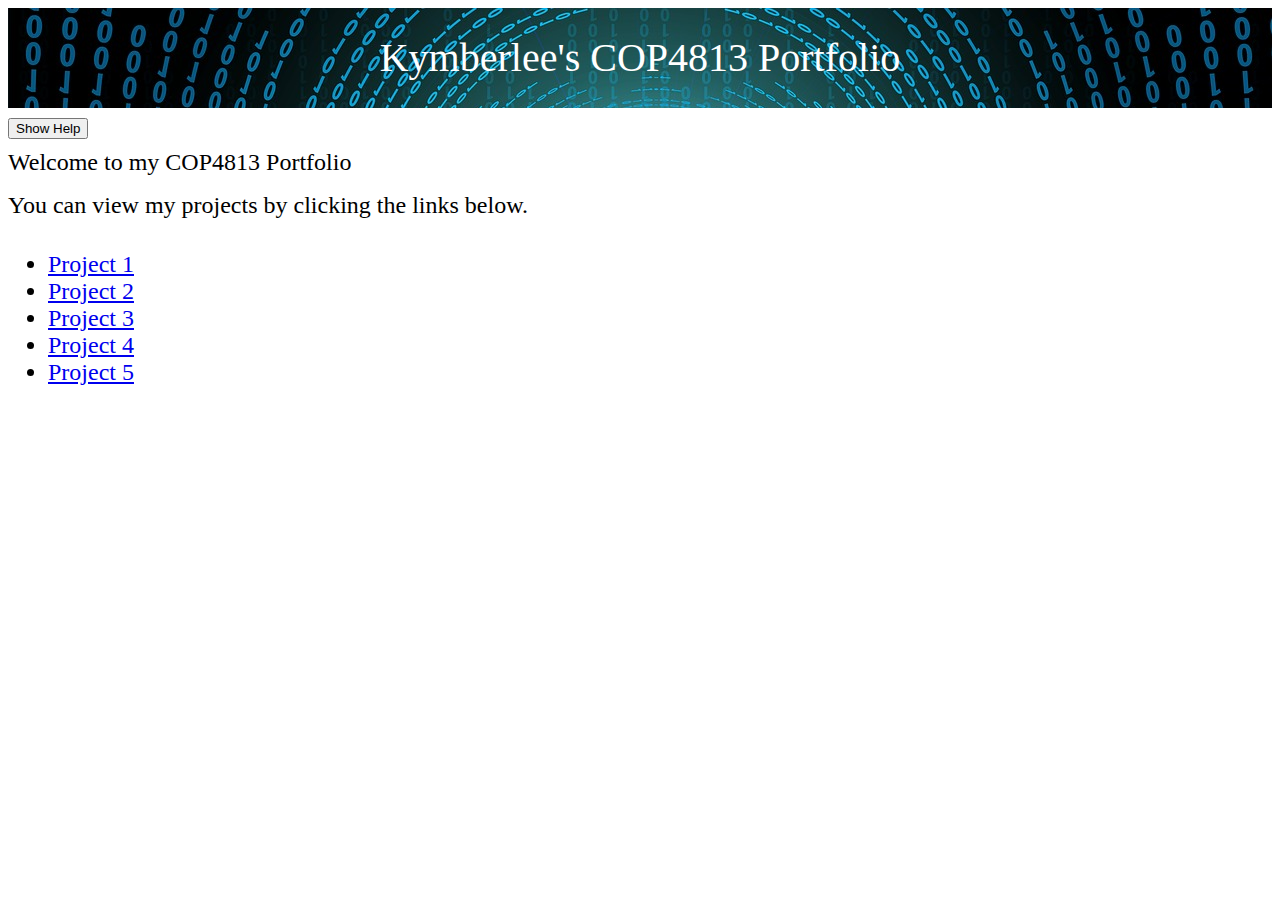
<file: public_html/index.html>
<!DOCTYPE html>
<html>
	<head>
		<title>COP4813 Portfolio</title>
		<link rel="stylesheet" type="text/css" href="./css/mySite.css">
	</head>
	<body>
		<div class="_main_header" style="background-image: url('./images/cop4813_header.jpg');">
		
		<!-- Replace [student name] in the line below with your name -->
			<span class="_main_header">Kymberlee's COP4813 Portfolio</span>
		<!-- Replace [student name] in the line above with your name -->
			
		</div>
		<div style="float: left;"><input style="margin-top: 10px; margin-bottom: 10px;" type="button" id="help" onClick="toggleBubbles();" value="Show Help" /></div>
		<div class="_bubble-div"><p class="_bubble-top">Edit the <strong>index.html</strong> file in your folder on the Course Web Server and replace the text <strong>[student name]</strong> with your name.</p></div>
		<div style="clear: left; ">
			<p><span class="_body_text">Welcome to my COP4813 Portfolio</span></p>
			<p><span class="_body_text">You can view my projects by clicking the links below.</span></p>
			<div style="float: left;">
			<ul>
				<span class="_body_text">
				<!-- Use <a>..</a> tags to link the Project n text below to your projects as you complete them -->
					<li><a href="./project1/index.html">Project 1</a></li>
					<li><a href="./project2/index.html">Project 2</a></li>
					<li><a href="./project3/index.html">Project 3</a></li>
					<li><a href="./project4/logon.php">Project 4</a></li>
					<li><a href="./project5/index.html">Project 5</a></li>
				</span>
			</ul>
			</div>
			<div class="_bubble-div" style="float: left;"><p class="_bubble-left" style="max-width: 12em; margin-left: 20px;">When you complete a project, remember to create a link to it using <strong>&lt;a&gt;..&lt;/a&gt;</strong> tags.</p></div>
			<div class="_bubble-div" style="float: left;"><p class="_bubble" style="max-width: 30em; margin-left: 100px;">This is your <strong>ePortfolio</strong>, which acts as a landing page to access each of the projects you complete during this class.</p></div>
		</div>
		<script>
			function toggleBubbles() {
				var button = document.getElementById("help");
				var divs = document.getElementsByClassName("_bubble-div");
				
				button.value = button.value == "Show Help" ? "Hide Help" : "Show Help";
				Array.prototype.filter.call(divs, function(testDiv){
					if (button.value == "Hide Help") {
						testDiv.style.display = "block";
					} else {
						testDiv.style.display = "none";
					}
				});
			}
		</script>
	</body>
</html>
</file>
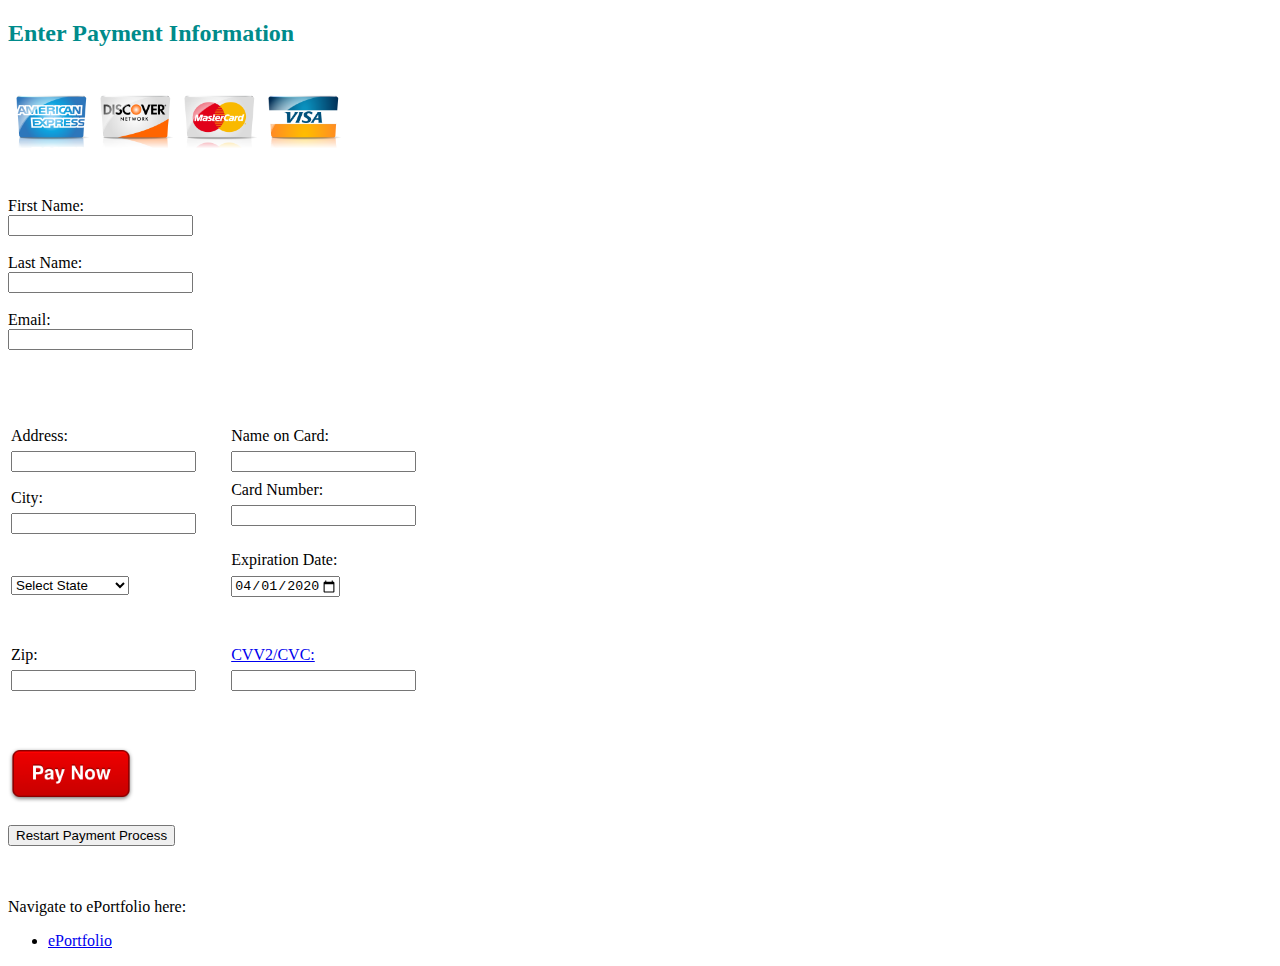
<file: public_html/project2/index.html>
<!DOCTYPE html>
<html>
    <meta charset="UTF=8">
    <title>Checkout and Processing</title>
    <head>
        <link href="../css/mySite.css" rel="stylesheet">
        <script src="script.js"></script>
    </head>

    <!--Page Title-->
    <h2 id="project2header">Enter Payment Information</h2>

    <!--Card Images-->
    <table>
        <tr>
            <td><img src="./images/AmEx.png" class="cards"></td>
            <td><img src="./images/Discover.png" class="cards"></td>
            <td><img src="./images/MasterCard.png" class="cards"></td>
            <td><img src="./images/Visa.png" class="cards"></td>
        </tr>
    </table>

    <!--Payment Form-->
    <form onSubmit="return validateForm();">
        <label for="firstName">First Name:</label> <br>
        <input type="text" id="firstName" name="firstName" required> <br><br>

        <label for="lastName">Last Name:</label> <br>
        <input type="text" id="lastName" name="lastName" required> <br><br>

        <label for="emailAddress">Email:</label> <br>
        <input type="text" id="emailAddress" name="emailAddress" required> 
        <p class= "errors" id="emailError"></p> <br><br><br>

        <table id="checkoutinfo">
           <tr>
                <td>
                    <label for="address">Address:</label> <br>
                    <input type="text" id="address" name="address" required> 
                </td>
                <td>
                    <label for="cardname">Name on Card:</label> <br>
                    <input type="text" id="cardname" name="cardname" required>
                </td>
           </tr>
           <tr>
               <td>
                    <label for="city">City:</label> <br>
                    <input type="text" id="city" name="city" required>
               </td>
               <td>
                    <label for="cardnumber">Card Number:</label> <br>
                    <input type="text" id="cardnumber" name="cardnumber" required>
                    <p class= "errors" id="cardnumberError"></p>
               </td>
           </tr>
           <tr>
               <td>
                    <select name="states" id="states">
                        <option value="default" selected>Select State</option>
                        <option value="alabama">Alabama</option>
                        <option value="alaska">Alaska</option>
                        <option value="arizona">Arizona</option>
                        <option value="arkansas">Arkansas</option>
                        <option value="california">California</option>
                        <option value="colorado">Colorado</option>
                        <option value="connecticut">Connecticut</option>
                        <option value="delaware">Delaware</option>
                        <option value="florida">Florida</option>
                        <option value="georgia">Georgia</option>
                        <option value="hawaii">Hawaii</option>
                        <option value="idaho">Idaho</option>
                        <option value="illinois">Illinois</option>
                        <option value="indiana">Indiana</option>
                        <option value="iowa">Iowa</option>
                        <option value="kansas">Kansas</option>
                        <option value="kentucky">Kentucky</option>
                        <option value="louisiana">Louisiana</option>
                        <option value="maine">Maine</option>
                        <option value="maryland">Maryland</option>
                        <option value="massachussetts">Massachussetts</option>
                        <option value="michigan">Michigan</option>
                        <option value="minnesota">Minnesota</option>
                        <option value="mississippi">Mississippi</option>
                        <option value="missouri">Missouri</option>
                        <option value="montana">Montana</option>
                        <option value="nebraska">Nebraska</option>
                        <option value="nevada">Nevada</option>
                        <option value="newHampshire">New Hampshire</option>
                        <option value="newJersey">New Jersey</option>
                        <option value="newMexico">New Mexico</option>
                        <option value="newYork">New York</option>
                        <option value="northCarolina">North Carolina</option>
                        <option value="northDakota">North Dakota</option>
                        <option value="ohio">Ohio</option>
                        <option value="oklahoma">Oklahoma</option>
                        <option value="oregon">Oregon</option>
                        <option value="pennsylvania">Pennsylvania</option>
                        <option value="rhodeIsland">Rhode Island</option>
                        <option value="southCarolina">South Carolina</option>
                        <option value="southDakota">South Dakota</option>
                        <option value="tennessee">Tennessee</option>
                        <option value="texas">Texas</option>
                        <option value="utah">Utah</option>
                        <option value="vermont">Vermont</option>
                        <option value="virginia">Virgina</option>
                        <option value="washington">Washington</option>
                        <option value="westVirginia">West Virginia</option>
                        <option value="wisconson">Wisconson</option>
                        <option value="wyoming">Wyoming</option>
                    </select>
                    <p class= "errors" id="statesError"></p>
               </td>
               <td>
                    <label for="expirationdate">Expiration Date:</label> <br>
                    <input type="date" id="expirationdate" name="expirationdate" min="2017-01-01" max="2025-12-31"
                        value="2020-04-01">
                    <p class= "errors" id="dateError"></p><br>
               </td>
           </tr>
           <tr> 
                <td>
                    <label for="zip">Zip:</label> <br>
                    <input type="text" id="zip" name="zip" required>
                    <p class= "errors" id="Zip"></p>
                </td>
                <td>
                    <label for="cvc"><a href="https://en.wikipedia.org/wiki/Card_security_code" target="_blank">
                        CVV2/CVC:</a></label> <br>
                    <input type="text" id="cvc" name="cvc" required>
                    <p class= "errors" id="Security Code"></p>
                </td>
           </tr>
        </table>

        <br><br>

        <input type="image" src="./images/PayNow.png" alt="Submit" id="pay"><br><br>
        <button type="reset" onclick="window.location.reload()">Restart Payment Process</button>
    </form>

    <br><br>

    <!--Navigation-->
    <p>
        Navigate to ePortfolio here:
        <ul>
            <li><a href="../index.html">ePortfolio</a></li>
        </ul>
    </p>
</html>
</file>
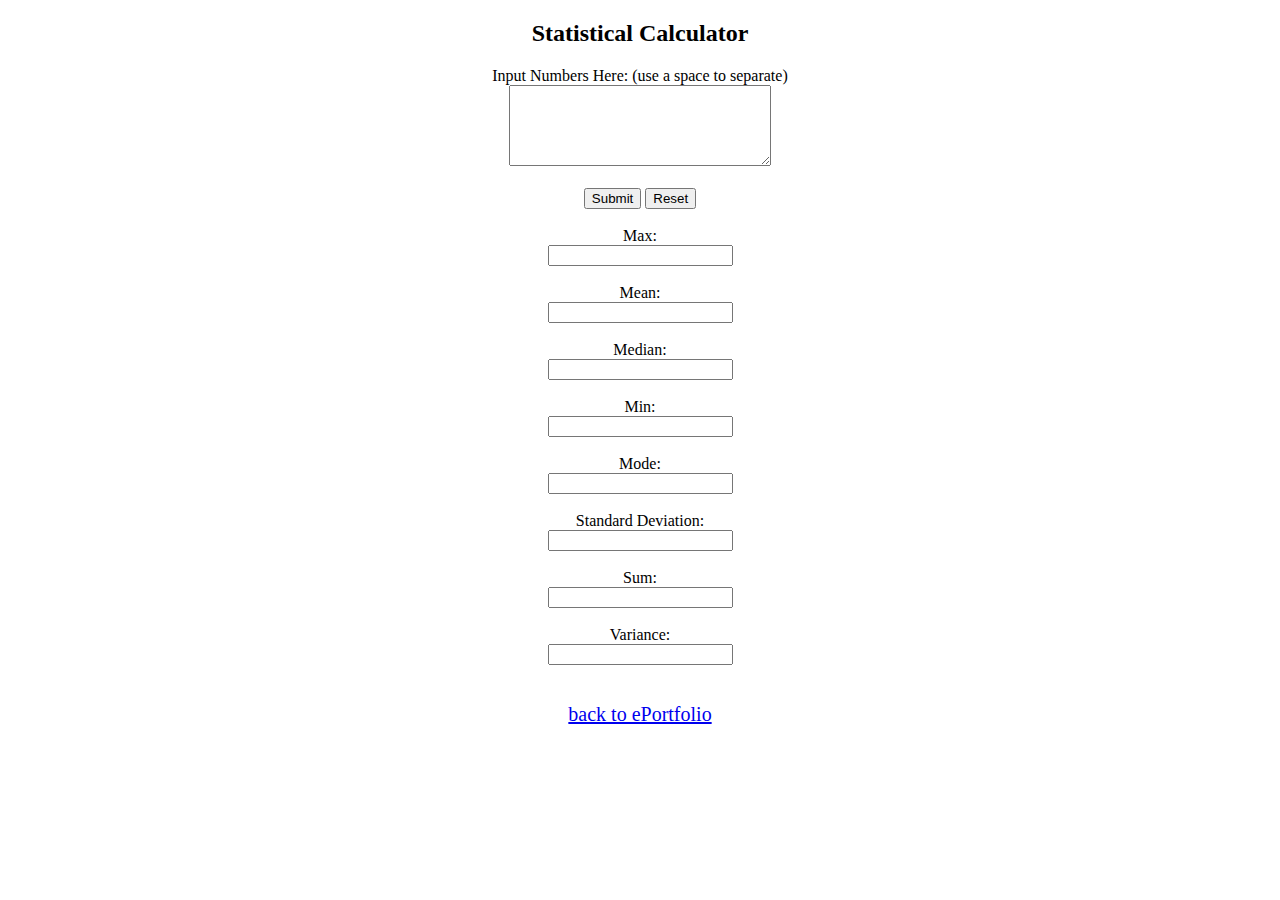
<file: public_html/project3/index.html>
<!DOCTYPE html>
<html>
    <meta charset="UTF=8">
    <title>Online Calculator Page</title>
    <head>
        <link href="../css/mySite.css" rel="stylesheet">
        <script src="script.js"></script>
    </head>

    <!--Page Title-->
    <h2 id="project3header">Statistical Calculator</h2>

    <!--Calculator Entries-->
    <form onsubmit="return performStatistics()" id="calculatorEntries">
        <!--Text area where user inputs numbers-->

        <!--IMPORTANT NOTE ON SPACES: When inputting numbers in textarea, make sure there are NO SPACES AFTER THE LAST NUMBER 
            typed in.-->
        <label for="userInput">Input Numbers Here: (use a space to separate)</label> <br>
        <textarea id="userInput" name="userInput" rows="5" cols="30" required></textarea> <br><br>

        <!--Submit and Reset buttons near the textarea box-->
        <button type="submit">Submit</button>
        <button type="reset">Reset</button>

        <br><br>

        <!--Read only fields; Where the results show after the user inputs values and submits to perform the calculations-->
        <label for="max">Max:</label> <br>
        <input type="text" id="max" name="max" readonly> <br><br>

        <label for="mean">Mean:</label> <br>
        <input type="text" id="mean" name="mean" readonly> <br><br>

        <label for="median">Median:</label> <br>
        <input type="text" id="median" name="median" readonly> <br><br>

        <label for="min">Min:</label> <br>
        <input type="text" id="min" name="min" readonly> <br><br>

        <label for="mode">Mode:</label> <br>
        <input type="text" id="mode" name="mode" readonly> <br><br>

        <label for="stdDev">Standard Deviation:</label> <br>
        <input type="text" id="stdDev" name="stdDev" readonly> <br><br>

        <label for="sum">Sum:</label> <br>
        <input type="text" id="sum" name="sum" readonly> <br><br>

        <label for="variance">Variance:</label> <br>
        <input type="text" id="variance" name="variance" readonly> <br><br>
    </form>

    <!--Navigation-->
    <p id="navigation"><a href="../index.html">back to ePortfolio</a></p>
</html>
</file>
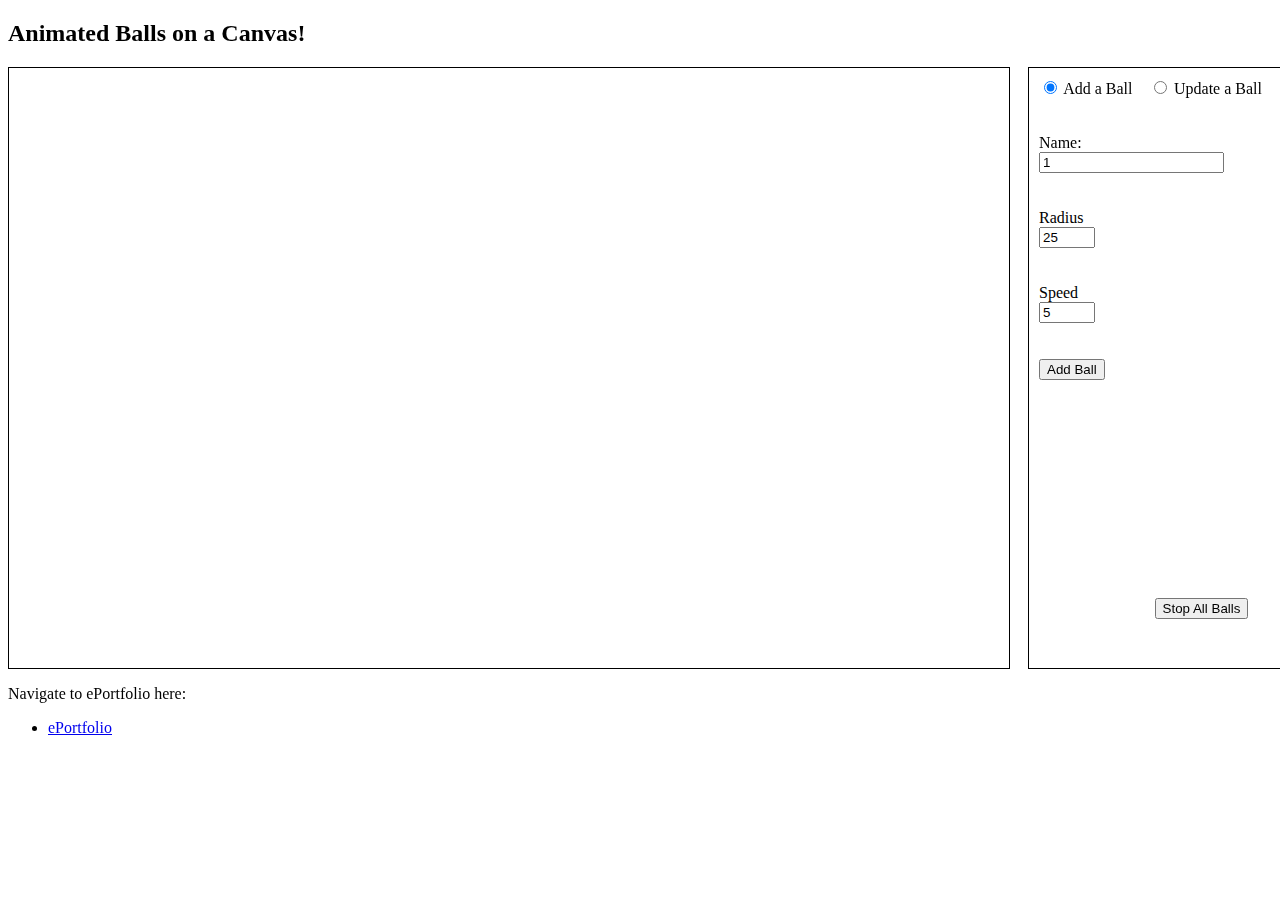
<file: public_html/project5/index.html>
<!DOCTYPE html>
<html>
	<head>
		<title>Animated Web Canvas</title>
		<style></style>
	</head>
	<body>
		<h2>Animated Balls on a Canvas!</h2>
		
		<!-- CAUTION - Avoid changing the values and style of the HTML tags below - CAUTION -->
		<div style="width: 1000px; float: left;">
			<!-- The canvas is where the animation happens -->
			<canvas id="container" height=600 width=1000 style="border: 1px solid;"></canvas>
		</div>

		<!-- This div holds the interface for the user to control the animation -->
		<div style="width: 325px; height: 590px; margin-left: 1020px; padding: 10px 0px 0px 10px; border: 1px solid;">
			
			<!-- This div is for the Add a Ball radio button -->
			<div style="width: 100px; float: left;">
				<input type="radio" id="addBall" name="ball" value="addBall" onclick="updateForm(this)" checked>
  				<label for="addBall">Add a Ball</label><br>
			</div>

			<!-- This div is for the Update a Ball radio button -->
			<div style="width: 120px; margin-left: 110px;">
				<input type="radio" id="updateBall" name="ball" value="updateBall" onclick="updateForm(this)">
  				<label for="addBall">Update a Ball</label><br>
			</div>

			<!-- This div is for the Add a Ball controls -->
			<div id="add_ball" style="display: block; height: 175px;">
				<br><br>
				<label for="name">Name:</label><br>
				<input type="text" id="name" name="name"><br><br><br>
				  
				<label for="radius">Radius</label><br>
				<input type="number" id="radius" name="radius" min="10" max="50"><br><br><br>
				
				<label for="speed">Speed</label><br>
				<input type="number" id="speed" name="speed" min="0" max="25"><br><br><br>

				<button onclick="addBall()">Add Ball</button>
			</div>

			<!-- This div is for the Update a Ball controls -->
			<div id="update_ball" style="display: none;  height: 175px;">
				<br><br>
				<label for="selectBall">Select Ball</label><br>
				<select name="selectBall" id="selectBall" onchange="updateSelection()"></select><br><br><br>

				<label for="name2">Name:</label><br>
				<input type="text" id="name2" name="name2"><br><br><br>

				<label for="radius2">Radius</label><br>
				<input type="number" id="radius2" name="radius2" min="10" max="50"><br><br><br>
				
				<label for="speed2">Speed</label><br>
				<input type="number" id="speed2" name="speed2" min="0" max="25"><br><br><br>

				<button onclick="updateBall()">Update Ball</button>
			</div>

			<!-- This div is for the Stop All Balls button -->
			<div style="text-align: center; margin-top: 100%;">
				<button onclick="stopAnimation()">Stop All Balls</button>
			</div>
		</div>

		<!--Navigation-->
		<p>
			Navigate to ePortfolio here:
			<ul>
				<li><a href="../index.html">ePortfolio</a></li>
			</ul>
		</p>

		<script>
			// The Ball class allows you to add multiple balls to the canvas
			class Ball {
				color = 0; 				// The current color based on the ball's direction 
				movingDown = true; 		// Is ball moving towards the bottom of canvas 
				movingRight = true; 	// Is ball moving towards the right of canvas 
				name = ""; 				// The name assigned to the ball 
				radius = 0; 			// The radius assigned to the ball 
				speed = 0; 				// The speed assigned to the ball 
				xPos = 0; 				// The current horizontal position of the ball 
				yPos = 0; 				// The current vertical position of the ball 
				
				// Create an instance of the Ball class 
				constructor(name, radius, speed) {
					this.name = name;
					this.radius = radius;
					this.speed = speed;

					this.xPos = Math.floor(Math.random() * (MAX_WIDTH - radius * 2));
					this.yPos = Math.floor(Math.random() * (MAX_HEIGHT - radius * 2));
				}
				
				// Getters and setters
				get name() { 
					return this.name;
				}
				
				get radius() { 
					return this.radius;
				}
				
				get speed() { 
					return this.speed;
				}
				
				set name(name) { 
					this.name = name;
				}
								
				set radius(radius) { 
					this.radius = radius;
				}
				
				set speed(speed) { 
					this.speed = speed;
				}
				
				// Determine if the ball's direction needs to change
				// This should prevent the ball from traveling beyond the canvas borders 
				checkForWallCollision() {								
					if (this.xPos >= (MAX_WIDTH - this.radius * 2)) {
						this.movingRight = false;
					} else if (this.xPos <= 0) {
						this.movingRight = true;
					}

					if (this.yPos >= (MAX_HEIGHT - this.radius * 2)) {
						this.movingDown = false;
					} else if (this.yPos <= 0) {
						this.movingDown = true;
					}

					this.updateColor(); 
				}
				
				// Draw the ball at its current position on the canvas
				draw(canvas) {
					this.checkForWallCollision();
					this.updatePosition();

					canvas.fillStyle = COLORS[this.color];
					canvas.beginPath();
					canvas.arc(this.xPos + this.radius, this.yPos + this.radius, this.radius, 0, 2 * Math.PI);
					canvas.stroke();
					canvas.fill();

					canvas.font = "bold 14pt Calibri";
					canvas.fillStyle = "white";
					canvas.fillText(this.name, this.xPos + this.radius, this.yPos + this.radius + 5);
				}
				
				// Choose the ball's color based on its direction of travel
				updateColor() {											
					if (this.movingDown == true && this.movingRight == true) {
						this.color = 0;
					} else if (this.movingDown == true && this.movingRight == false) {
						this.color = 1;
					} else if (this.movingDown == false && this.movingRight == true) {
						this.color = 2;
					} else if (this.movingDown == false && this.movingRight == false) {
						this.color = 3;
					}
				}
				
				// Update the ball's position based on its direction and speed
				updatePosition() {										
					if (this.movingRight == true) {
						this.xPos += this.speed;
					} else if (this.movingRight == false) {
						this.xPos -= this.speed;
					}

					if (this.movingDown == true) {
						this.yPos += this.speed;
					} else if (this.movingDown == false) {
						this.yPos -= this.speed;
					}
				}
			}

			const BALLS = []; 										// Array to hold the balls added to the canvas
			const COLORS = ["red", "green", "blue", "yellow"];
			const MAX_WIDTH = 1000; 								// Width of the canvas defined in the HTML above 
			const MAX_HEIGHT = 600; 								// Height of the canvas defined in the HTML above
			// Creates timer to automate the animation 
			// The timer repeats every 10 milliseconds 
			const TIMER = setInterval(updateCanvas, 10, document.getElementById("container").getContext("2d")); 
			

			updateAddBallForm(); 	// Prefills data in the Add a Ball fields
			
			// Creates a new ball and adds it to the BALLS array
			function addBall() {
				setName = document.getElementById("name").value;
				setRadius = parseInt(document.getElementById("radius").value);
				setSpeed = parseInt(document.getElementById("speed").value);

				let ball = new Ball(setName, setRadius, setSpeed);

				BALLS.push(ball);

				updateSelectList();
				updateAddBallForm();
			}

			// Turns the timer off to stop the animation
			function stopAnimation() {
				clearInterval(TIMER);
			}
			
			// Prefills data in the Add a Ball fields
			function updateAddBallForm() {
				document.getElementById("name").value = BALLS.length + 1;
				document.getElementById("radius").value = 25;
				document.getElementById("speed").value = 5;
			}

			// Updates the selected ball with the data in the Update a Ball fields
			function updateBall() {
				indexOption = document.getElementById("selectBall").selectedIndex;

				BALLS[indexOption].name = document.getElementById("name2").value;
				BALLS[indexOption].radius = parseInt(document.getElementById("radius2").value);
				BALLS[indexOption].speed = parseInt(document.getElementById("speed2").value);

				document.getElementById("selectBall").options[indexOption].text = document.getElementById("name2").value;
			}
			
			// Draws the next frame of animation on the canvas
			function updateCanvas(canvas) {
				canvas.clearRect(0, 0, MAX_WIDTH, MAX_HEIGHT);
				for (i = 0; i < BALLS.length; i++) {
					BALLS[i].draw(canvas);
				}
			}

			// Display the fields of the the selected form: Add a Ball or Update a Ball 		
			function updateForm(control) {
				let addBall = document.getElementById("add_ball");
				let updateBall = document.getElementById("update_ball");
				let addOption = document.getElementById("addBall");

				if (control == addOption) {
					addBall.style.display = "block";
					updateBall.style.display = "none";
				} else {
					updateBall.style.display = "block";
					addBall.style.display = "none";
					updateSelection();
				}
			}
			
			// Display the data in the Update a Ball fields when a ball is selected 	
			function updateSelection() {
				indexOption = document.getElementById("selectBall").selectedIndex;

				name = BALLS[indexOption].name;
				radius = parseInt(BALLS[indexOption].radius);
				speed = parseInt(BALLS[indexOption].speed);

				document.getElementById("name2").value = name;
				document.getElementById("radius2").value = radius;
				document.getElementById("speed2").value = speed;
			}
			
			// Update the Update a Ball drop-down list when a ball is added 
			function updateSelectList() {
				select = document.getElementById("selectBall");
				while (select.options.length) select.remove(0);

				for (i = 0; i < BALLS.length; i++) {
					addOption = document.createElement("option");
					addOption.text = BALLS[i].name;
					select.add(addOption);
				}
			}
		</script>
	</body>
</html>
</file>
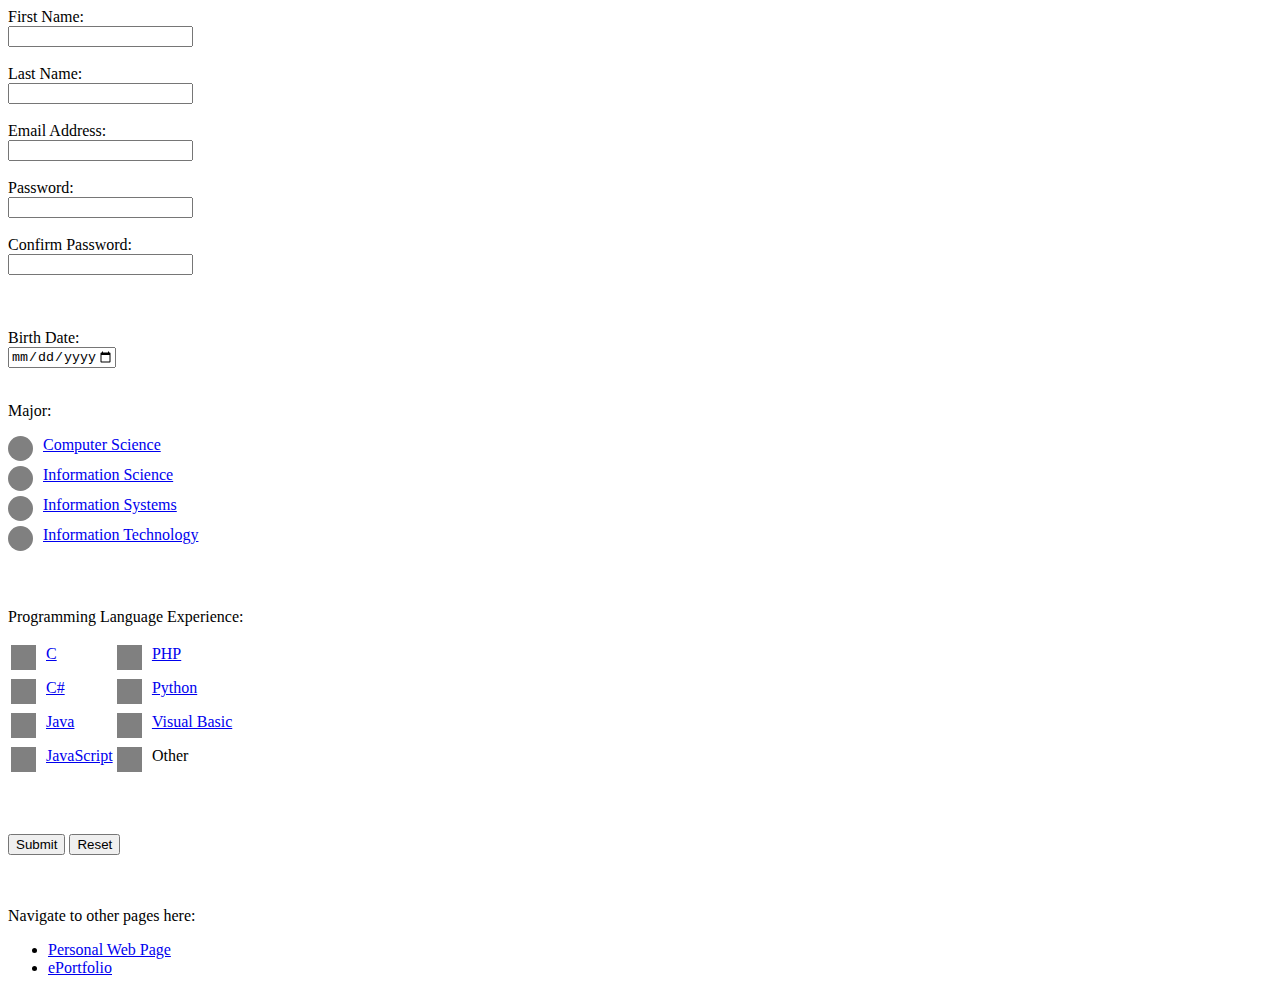
<file: public_html/project1/account.html>
<!DOCTYPE html>
<html>
    <meta charset="UTF=8">
    <title>Create an Account</title>
    <head>
        <link href="../css/mySite.css" rel="stylesheet">
    </head>

    <!--Create Account Form-->
    <form action="" method="post">
        <!--Credential Fields-->
        <label for="firstName">First Name:</label> <br>
        <input type="text" id="firstName" name="firstName"> <br><br>

        <label for="lastName">Last Name:</label> <br>
        <input type="text" id="lastName" name="lastName"> <br><br>

        <label for="email">Email Address:</label> <br>
        <input type="text" id="email" name="email"> <br><br>

        <label for="classified">Password:</label> <br>
        <input type="password" id="classifed" name="classified"> <br><br>

        <label for="confirmPassword">Confirm Password:</label> <br>
        <input type="password" id="confirmPassword" name="confirmPassword"> <br><br><br><br>

        <!--Birth Date-->
        <label for="birthDate">Birth Date:</label> <br>
        <input type="date" id="birthDate" name="birthDate" min="1970-01-01" max="2025-12-01"><br><br>
        
        <!--Major (radio)-->
        <p>Major:</p>
        <label class="radiocontainer" for="ComputerScience"><a href="https://www.unf.edu/ccec/computing/Computer_Science_Program.aspx" 
            target="_blank">Computer Science</a>
            <input type="radio" id="ComputerScience" name="major" value="ComputerScience">
            <span class="selected"></span>
        </label> 

        <label class="radiocontainer" for="InformationScience"><a href="https://www.unf.edu/ccec/computing/Information_Science_Program.aspx" 
            target="_blank">Information Science</a>
            <input type="radio" id="InformationScience" name="major" value="InformationScience">
            <span class="selected"></span>
        </label> 

        <label class="radiocontainer" for="InformationSystems"><a href="https://www.unf.edu/ccec/computing/Information_Systems_Program.aspx" 
            target="_blank">Information Systems</a>
            <input type="radio" id="InformationSystems" name="major" value="InformationSystems">
            <span class="selected"></span>
        </label> 
        
        <label class="radiocontainer" for="InformationTechnology"><a href="https://www.unf.edu/ccec/computing/Information_Technology_Program.aspx" 
            target="_blank">Information Technology</a>
            <input type="radio" id="InformationTechnology" name="major" value="InformationTechnology">
            <span class="selected"></span>
        </label> <br><br>

        <!--Programming Language Experience (checkboxes)-->
        <p>Programming Language Experience:</p>
        <table id="programmingExperience">
            <tr>
                <td>
                    <label class="boxcontainer" for="C"><a href="https://en.wikipedia.org/wiki/C_(programming_language)" target="_blank">
                        C</a>
                        <input type="checkbox" id="C" name="C">
                        <span class="checkmark"></span>
                    </label>
                </td>
                <td>
                    <label class="boxcontainer" for="PHP"><a href="https://en.wikipedia.org/wiki/PHP" target="_blank">
                        PHP</a>
                        <input type="checkbox" id="PHP" name="PHP">
                        <span class="checkmark"></span>
                    </label>
                </td>
            </tr>
            <tr>
                <td>
                    <label class="boxcontainer" for="C#"><a href="https://en.wikipedia.org/wiki/C_Sharp_(programming_language)" 
                        target="_blank">C#</a>
                        <input type="checkbox" id="C#" name="C#">
                        <span class="checkmark"></span>
                    </label>
                </td>
                <td>
                    <label class="boxcontainer" for="Python"><a href="https://en.wikipedia.org/wiki/Python_(programming_language)" 
                        target="_blank">Python</a>
                        <input type="checkbox" id="Python" name="Python">
                        <span class="checkmark"></span>
                    </label>
                </td>
            </tr>
            <tr>
                <td>
                    <label class="boxcontainer" for="Java"><a href="https://en.wikipedia.org/wiki/Java_(programming_language)" 
                        target="_blank">Java</a>
                        <input type="checkbox" id="Java" name="Java">
                        <span class="checkmark"></span>
                    </label>
                </td>
                <td>
                    <label class="boxcontainer" for="VisualBasic"><a href="https://en.wikipedia.org/wiki/Visual_Basic" target="_blank">
                        Visual Basic</a>
                        <input type="checkbox" id="VisualBasic" name="VisualBasic">
                        <span class="checkmark"></span>
                    </label>
                </td>
            </tr>
            <tr>
                <td>
                    <label class="boxcontainer" for="JavaScript"><a href="https://en.wikipedia.org/wiki/JavaScript" target="_blank">
                        JavaScript</a>
                        <input type="checkbox" id="JavaScript" name="JavaScript">
                        <span class="checkmark"></span>
                    </label>
                </td>
                <td>
                    <label class="boxcontainer" for="Other">Other
                        <input type="checkbox" id="Other" name="Other">
                        <span class="checkmark"></span>
                    </label>
                </td>
            </tr>
        </table>
        <br><br><br>

        <button type="submit">Submit</button>
        <button type="reset">Reset</button>

        <!--After Submission-->
        <input type="hidden" name="username" value="">
        <input type="hidden" name="to_email_address" value="">
        <input type="hidden" name="to_display_name" value="Kymberlee Sables">
    </form>
    <br><br>

     <!--Navigation-->
     <p>
        Navigate to other pages here:
        <ul>
            <li><a href="./index.html">Personal Web Page</a></li>
            <li><a href="../index.html">ePortfolio</a></li>
        </ul>
    </p>
</html>
</file>
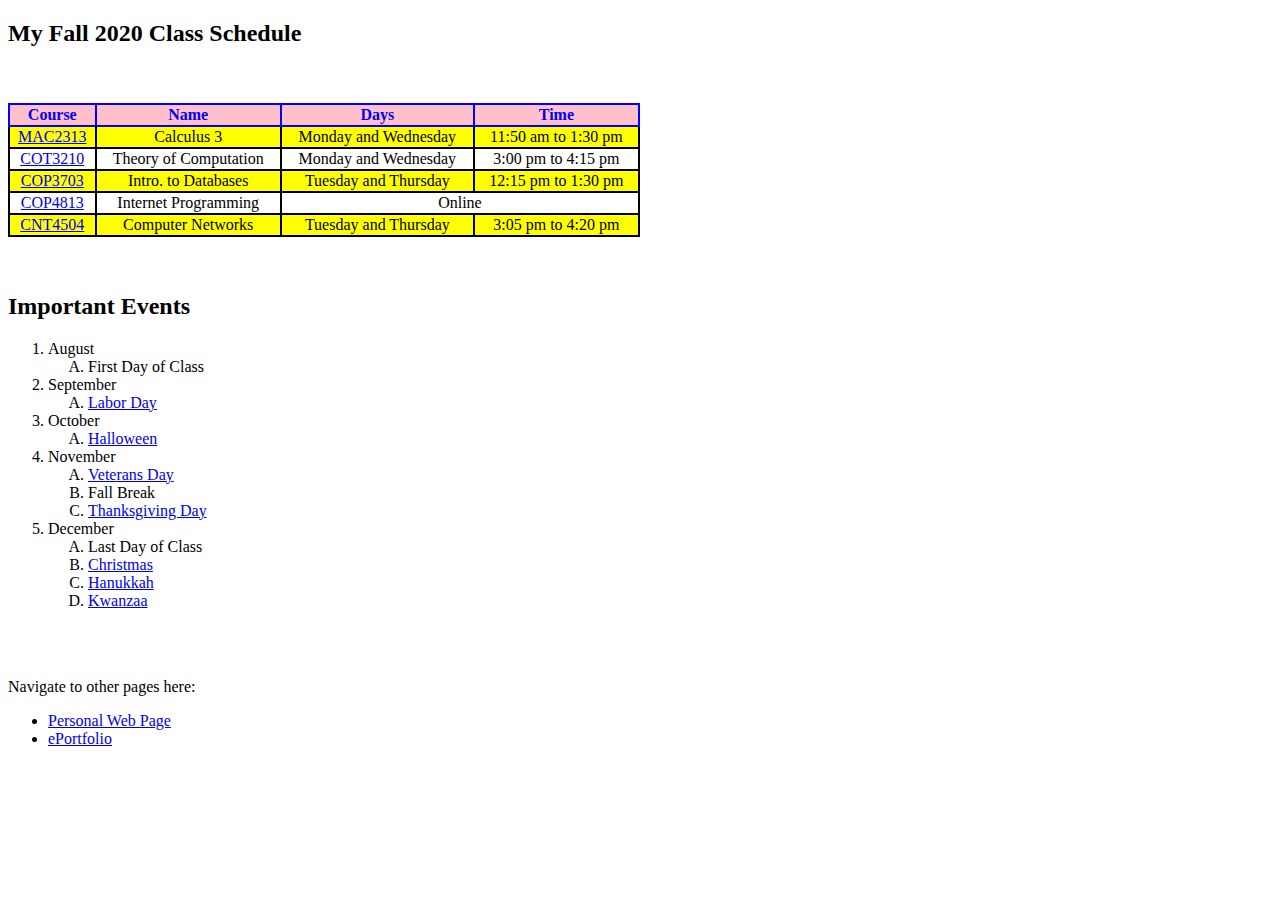
<file: public_html/project1/schedule.html>
<!DOCTYPE html>
<html>
    <meta charset="UTF=8">
    <title>My Class Schedule</title>
    <head>
        <link href="../css/mySite.css" rel="stylesheet">
    </head>

    <h2>My Fall 2020 Class Schedule</h2>

    <br><br>

    <!--Schedule Table-->
    <table id="schedule">
        <tr id="headers">
            <th class="thSchedule">Course</th>
            <th class="thSchedule">Name</th>
            <th class="thSchedule">Days</th>
            <th class="thSchedule">Time</th>
        </tr>

        <tr class="schedulerow">
            <td class="tdSchedule"><a href="https://www.unf.edu/catalog/link/UGMAC2313A/" target="_blank">MAC2313</a></td>
            <td class="tdSchedule">Calculus 3</td>
            <td class="tdSchedule">Monday and Wednesday</td>
            <td class="tdSchedule">11:50 am to 1:30 pm</td>
        </tr>

        <tr>
            <td class="tdSchedule"><a href="https://www.unf.edu/catalog/link/UGCOT3210C/" target="_blank">COT3210</a></td>
            <td class="tdSchedule">Theory of Computation</td>
            <td class="tdSchedule">Monday and Wednesday</td>
            <td class="tdSchedule">3:00 pm to 4:15 pm</td>
        </tr>

        <tr class="schedulerow">
            <td class="tdSchedule"><a href="https://www.unf.edu/catalog/link/UGCOP3703C/" target="_blank">COP3703</a></td>
            <td class="tdSchedule">Intro. to Databases</td>
            <td class="tdSchedule">Tuesday and Thursday</td>
            <td class="tdSchedule">12:15 pm to 1:30 pm</td>
        </tr>

        <tr>
            <td class="tdSchedule"><a href="https://www.unf.edu/catalog/link/UGCOP4813C/" target="_blank">COP4813</a></td>
            <td class="tdSchedule">Internet Programming</td>
            <td class="tdSchedule" colspan="2">Online</td>
        </tr>

        <tr class="schedulerow">
            <td class="tdSchedule"><a href="https://www.unf.edu/catalog/link/UGCNT4504C/" target="_blank">CNT4504</a></td>
            <td class="tdSchedule">Computer Networks</td>
            <td class="tdSchedule">Tuesday and Thursday</td>
            <td class="tdSchedule">3:05 pm to 4:20 pm</td>
        </tr>
    </table>

    <br><br>

    <!--Important Events Section-->
    <section>
        <h2>Important Events</h2>
        <ol>
            <li value="1">August</li>
                <ol class="events">
                    <li>First Day of Class</li>
                </ol>
            <li value="2">September</li>
                <ol class="events">
                    <li><a href="https://en.wikipedia.org/wiki/Labor_Day" target="_blank">Labor Day</a></li>
                </ol>
            <li value="3">October</li>
                <ol class="events">
                    <li><a href="https://en.wikipedia.org/wiki/Halloween" target="_blank">Halloween</a></li>
                </ol>
            <li value="4">November</li>
                <ol class="events">
                    <li><a href="https://en.wikipedia.org/wiki/Veterans_Day" target="_blank">Veterans Day</a></li>
                    <li>Fall Break</li>
                    <li><a href="https://en.wikipedia.org/wiki/Thanksgiving" target="_blank">Thanksgiving Day</a></li>
                </ol>
            <li value="5">December</li>
                <ol class="events">
                    <li>Last Day of Class</li>
                    <li><a href="https://en.wikipedia.org/wiki/Christmas" target="_blank">Christmas</a></li>
                    <li><a href="https://en.wikipedia.org/wiki/Hanukkah" target="_blank">Hanukkah</a></li>
                    <li><a href="https://en.wikipedia.org/wiki/Kwanzaa" target="_blank">Kwanzaa</a></li>
                </ol>
        </ol>
    </section>

    <br><br>

    <!--Navigation-->
    <p>
        Navigate to other pages here:
        <ul>
            <li><a href="./index.html">Personal Web Page</a></li>
            <li><a href="../index.html">ePortfolio</a></li>
        </ul>
    </p>
</html>
</file>
<file: public_html/css/mySite.css>
@import "default.css";
/* DO NOT MODIFY THE @import STATEMENT ABOVE */
/* You will use this CSS file for each of your projects. Simply add new CSS classes and elements to the end of the file. */
/* Be careful to keep your selector names unique to avoid collisions, which can cause confusion. */

/* Personal Web Page Styling */
#aboutme {
    color: darkorange;
}

#hobbies {
    color: indigo;
}

#education {
    color: green;
}

#bachelors {
    font-weight: bold;
}

.diploma {
    font-style: italic;
}

.homelinks:hover {
    font-size: 150%;
}

/* Class Schedule Page Styling */
.thSchedule, .tdSchedule {
    border: 2px solid;
    border-collapse: collapse;
}

#schedule {
    width: 50%;
    text-align: center;
    border: 2px solid;
    border-collapse: collapse;
}

#headers {
    color: blue;
    background-color: pink;
}

.schedulerow {
    background-color: yellow;
}

.events {
    list-style-type: upper-alpha;
}

/* Account Page Styling - Custom Checkboxes */
.boxcontainer {
    display: block;
    position: relative;
    padding-left: 35px;
    margin-bottom: 12px;
    cursor: pointer;
    -webkit-user-select: none;
    -moz-user-select: none;
    -ms-user-select: none;
    user-select: none;
}

.boxcontainer input {
    position: absolute;
    opacity: 0;
    cursor: pointer;
    height: 0;
    width: 0;
}
  
.checkmark {
    position: absolute;
    top: 0;
    left: 0;
    height: 25px;
    width: 25px;
    background-color: gray;
}
  
.boxcontainer input:checked ~ .checkmark {
    background-color: blue;
}

.checkmark:after {
    content: "";
    position: absolute;
    display: none;
}
  
.boxcontainer input:checked ~ .checkmark:after {
    display: block;
}
  
.boxcontainer .checkmark:after {
    left: 9px;
    top: 5px;
    width: 5px;
    height: 10px;
    border: solid white;
    border-width: 0 3px 3px 0;
    -webkit-transform: rotate(45deg);
    -ms-transform: rotate(45deg);
    transform: rotate(45deg);
}

#programmingExperience {
    width: 18%;
}

/* Account Page Styling - Custom Radio Buttons */
.radiocontainer {
    display: block;
    position: relative;
    padding-left: 35px;
    margin-bottom: 12px;
    cursor: pointer;
    -webkit-user-select: none;
    -moz-user-select: none;
    -ms-user-select: none;
    user-select: none;
  }
  
.radiocontainer input {
    position: absolute;
    opacity: 0;
    cursor: pointer;
}
  
.selected {
    position: absolute;
    top: 0;
    left: 0;
    height: 25px;
    width: 25px;
    background-color: gray;
    border-radius: 50%;
}
  
.radiocontainer input:checked ~ .selected {
    background-color: green;
}
  
.selected:after {
    content: "";
    position: absolute;
    display: none;
}
  
.radiocontainer input:checked ~ .selected:after {
    display: block;
}
  
.radiocontainer .selected:after {
    top: 9px;
    left: 9px;
    width: 8px;
    height: 8px;
    border-radius: 50%;
    background: white;
}

/* Payment Processing Page Styling */
#project2header {
    color: darkcyan;
}

.cards {
    height: 80px;
    margin-bottom: 40px;
}

#checkoutinfo {
    width: 35%;
    line-height: 25px;
}

#pay {
    cursor: pointer;
    height: 10%;
    width: 10%;
}

.errors {
    color: red;
    font-style: italic;
 }

/* Statistical Calculator Page Styling */
#project3header {
    text-align: center;
}

#calculatorEntries {
    text-align: center;
}

#navigation {
    text-align: center;
    font-size: 20px;
}
</file>
